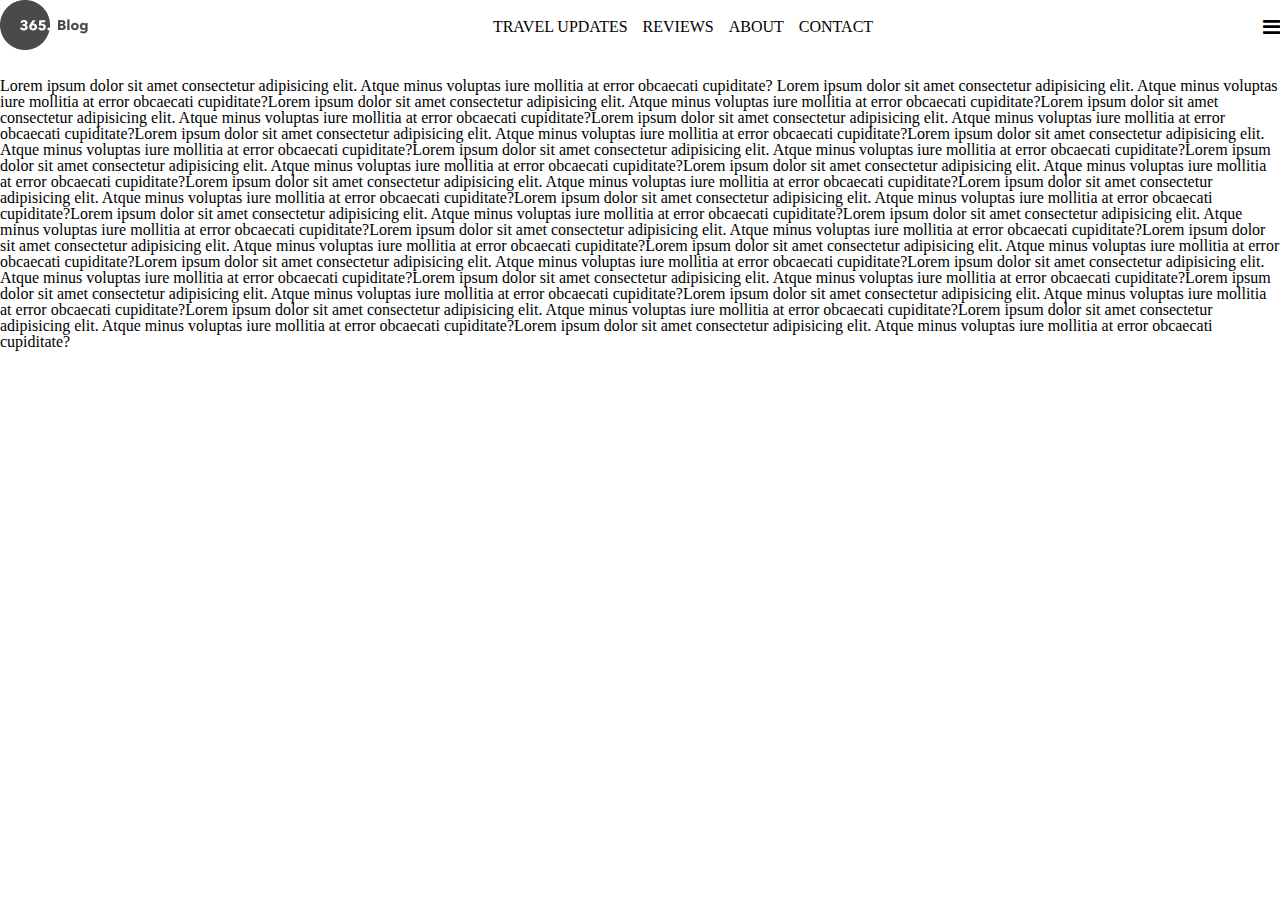
<file: index.html>
<!DOCTYPE html>
<html lang="en">
<head>
	<meta charset="UTF-8">
	<title>Sample Test</title>
	<link rel="stylesheet" href="./reset.css">
	<link rel="stylesheet" href="./style.css">
	<link rel="stylesheet" href="./assets/font-awesome/css/font-awesome.css">
</head>
<body>
	
	<div class="hide mobileMenu" id="mobileMenu">

		<header class="mobileHeader">
			<div class="logo"><img src="./assets/images/Logo.png" alt=""></div>
				
			<div id="hideMobileMenu">
				<i class="fa fa-close"></i>
			</div>
		</header>

		Lorem, ipsum dolor sit amet consectetur adipisicing elit.
		Quos minima obcaecati quasi blanditiis reiciendis consequatur 
		corrupti dicta facilis, expedita recusandae culpa nam
		excepturi suscipit eveniet nesciunt reprehenderit itaque, incidunt accusamus?

		Lorem, ipsum dolor sit amet consectetur adipisicing elit.
		Quos minima obcaecati quasi blanditiis reiciendis consequatur
		corrupti dicta facilis, expedita recusandae culpa nam
		excepturi suscipit eveniet nesciunt reprehenderit itaque, incidunt accusamus?

	</div>

	<header class="header">
		<div class="logo"><img src="./assets/images/Logo.png" alt=""></div>

		<nav class="nav">
			<div class="nav-item">TRAVEL UPDATES</div>
			<div class="nav-item">REVIEWS</div>
			<div class="nav-item">ABOUT</div>
			<div class="nav-item">CONTACT</div>
		</nav>

		<div id="showMobileMenu">
			<i class="fa fa-bars"></i>
		</div>
	</header>

	<section>
		Lorem ipsum dolor sit amet consectetur adipisicing elit. Atque minus voluptas iure mollitia at error obcaecati cupiditate?
		Lorem ipsum dolor sit amet consectetur adipisicing elit. Atque minus voluptas iure mollitia at error obcaecati
		cupiditate?Lorem ipsum dolor sit amet consectetur adipisicing elit. Atque minus voluptas iure mollitia at error obcaecati
		cupiditate?Lorem ipsum dolor sit amet consectetur adipisicing elit. Atque minus voluptas iure mollitia at error obcaecati
		cupiditate?Lorem ipsum dolor sit amet consectetur adipisicing elit. Atque minus voluptas iure mollitia at error obcaecati
		cupiditate?Lorem ipsum dolor sit amet consectetur adipisicing elit. Atque minus voluptas iure mollitia at error obcaecati
		cupiditate?Lorem ipsum dolor sit amet consectetur adipisicing elit. Atque minus voluptas iure mollitia at error obcaecati
		cupiditate?Lorem ipsum dolor sit amet consectetur adipisicing elit. Atque minus voluptas iure mollitia at error obcaecati
		cupiditate?Lorem ipsum dolor sit amet consectetur adipisicing elit. Atque minus voluptas iure mollitia at error obcaecati
		cupiditate?Lorem ipsum dolor sit amet consectetur adipisicing elit. Atque minus voluptas iure mollitia at error obcaecati
		cupiditate?Lorem ipsum dolor sit amet consectetur adipisicing elit. Atque minus voluptas iure mollitia at error obcaecati
		cupiditate?Lorem ipsum dolor sit amet consectetur adipisicing elit. Atque minus voluptas iure mollitia at error obcaecati
		cupiditate?Lorem ipsum dolor sit amet consectetur adipisicing elit. Atque minus voluptas iure mollitia at error obcaecati
		cupiditate?Lorem ipsum dolor sit amet consectetur adipisicing elit. Atque minus voluptas iure mollitia at error obcaecati
		cupiditate?Lorem ipsum dolor sit amet consectetur adipisicing elit. Atque minus voluptas iure mollitia at error obcaecati
		cupiditate?Lorem ipsum dolor sit amet consectetur adipisicing elit. Atque minus voluptas iure mollitia at error obcaecati
		cupiditate?Lorem ipsum dolor sit amet consectetur adipisicing elit. Atque minus voluptas iure mollitia at error obcaecati
		cupiditate?Lorem ipsum dolor sit amet consectetur adipisicing elit. Atque minus voluptas iure mollitia at error obcaecati
		cupiditate?Lorem ipsum dolor sit amet consectetur adipisicing elit. Atque minus voluptas iure mollitia at error obcaecati
		cupiditate?Lorem ipsum dolor sit amet consectetur adipisicing elit. Atque minus voluptas iure mollitia at error obcaecati
		cupiditate?Lorem ipsum dolor sit amet consectetur adipisicing elit. Atque minus voluptas iure mollitia at error obcaecati
		cupiditate?Lorem ipsum dolor sit amet consectetur adipisicing elit. Atque minus voluptas iure mollitia at error obcaecati
		cupiditate?Lorem ipsum dolor sit amet consectetur adipisicing elit. Atque minus voluptas iure mollitia at error obcaecati
		cupiditate?Lorem ipsum dolor sit amet consectetur adipisicing elit. Atque minus voluptas iure mollitia at error obcaecati
		cupiditate?Lorem ipsum dolor sit amet consectetur adipisicing elit. Atque minus voluptas iure mollitia at error obcaecati
		cupiditate?Lorem ipsum dolor sit amet consectetur adipisicing elit. Atque minus voluptas iure mollitia at error obcaecati
		cupiditate?
	</section>


	<script src="./index.js"></script>
</body>
</html>
</file>
<file: style.css>
.header {
	display: flex;
	justify-content: space-between;
	align-items: center;

	margin-bottom: 25px;
}
.header .fa,
.mobileHeader .fa
{
	font-size: 20px;
}
.nav {
	display: flex;
}
.nav-item {
	margin-left: 15px;
}

.mobileMenu {
	position: relative;
	z-index: 2;
	height: 100vh;
	width: 100vw;
	background: rgba(0,0,0,.5);
}
.mobileHeader {
	display: flex;
	justify-content: space-between;
	align-items: center;
	margin-bottom: 25px;
}

.show {
	display: block;
}
.hide {
	display: none;
}

@media screen and (max-width: 700px) {
	.nav {
		display: none;
	}
}
</file>
